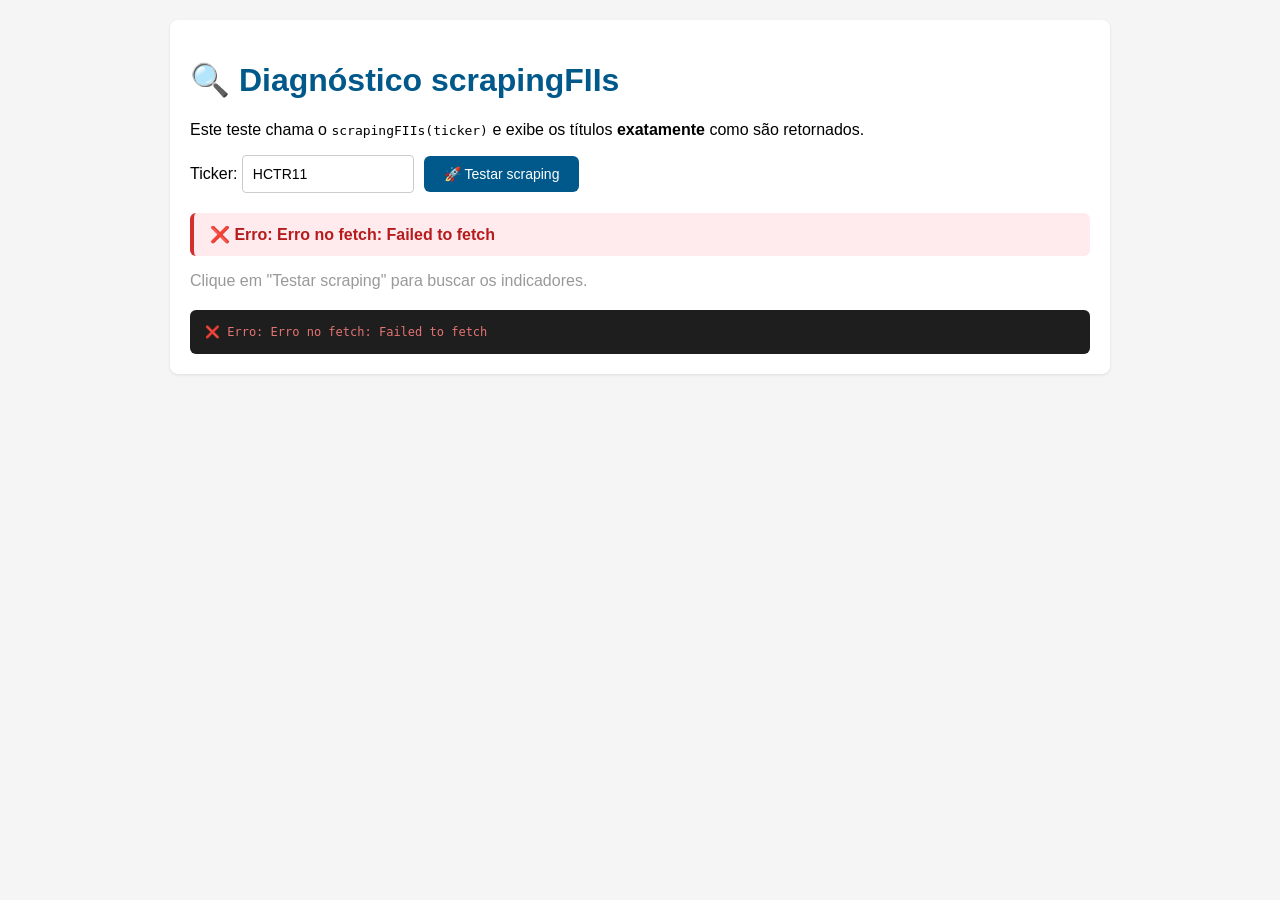
<file: diagnostico_fii.html>
<!DOCTYPE html>
<html lang="pt-BR">
<head>
    <meta charset="UTF-8">
    <meta name="viewport" content="width=device-width, initial-scale=1.0">
    <title>Diagnóstico scrapingFIIs</title>
    <style>
        body { font-family: Arial, sans-serif; margin: 20px; background: #f5f5f5; }
        .container { max-width: 900px; margin: 0 auto; background: #fff; padding: 20px; border-radius: 8px; box-shadow: 0 1px 3px rgba(0,0,0,0.1); }
        h1 { color: #00598a; }
        .controles { display: flex; gap: 10px; align-items: center; margin-bottom: 20px; flex-wrap: wrap; }
        button { padding: 10px 20px; font-size: 14px; cursor: pointer; background: #00598a; color: #fff; border: none; border-radius: 6px; }
        button:hover { background: #003d66; }
        input { padding: 10px; font-size: 14px; border: 1px solid #ccc; border-radius: 4px; width: 150px; }
        #status { margin: 15px 0; padding: 12px 16px; background: #e3f2fd; border-radius: 6px; border-left: 4px solid #00598a; font-weight: bold; }
        #status.erro { background: #ffebee; border-left-color: #d32f2f; color: #b71c1c; }
        #status.sucesso { background: #e8f5e9; border-left-color: #2e7d32; color: #1b5e20; }
        table { width: 100%; border-collapse: collapse; font-size: 13px; margin-top: 15px; }
        th { background: #f5f5f5; padding: 10px; text-align: left; border-bottom: 2px solid #e0e0e0; }
        td { padding: 8px 10px; border-bottom: 1px solid #f0f0f0; }
        .titulo { font-weight: 600; color: #00598a; }
        .valor { color: #2e7d32; }
        .nao-encontrado { color: #999; font-style: italic; }
        #log { background: #1e1e1e; color: #d4d4d4; padding: 15px; font-family: Consolas, monospace; font-size: 12px; max-height: 200px; overflow-y: auto; white-space: pre-wrap; margin-top: 20px; border-radius: 6px; }
        .log-info { color: #4fc3f7; }
        .log-sucesso { color: #81c784; }
        .log-erro { color: #e57373; }
        .log-destaque { color: #ffb74d; }
    </style>
</head>
<body>
    <div class="container">
        <h1>🔍 Diagnóstico scrapingFIIs</h1>
        <p>Este teste chama o <code>scrapingFIIs(ticker)</code> e exibe os títulos <strong>exatamente</strong> como são retornados.</p>

        <div class="controles">
            <label>Ticker:
                <input id="ticker" type="text" value="HCTR11">
            </label>
            <button id="btnTestar">🚀 Testar scraping</button>
        </div>

        <div id="status">Aguardando...</div>

        <div id="resultado">
            <p style="color: #999;">Clique em "Testar scraping" para buscar os indicadores.</p>
        </div>

        <div id="log">📋 Aguardando execução...</div>
    </div>

    <script type="importmap">
        {
            "imports": {
                "./scrapingfiis.js": "./scrapingfiis.js"
            }
        }
    </script>

    <script type="module">
        import { scrapingFIIs } from './scrapingfiis.js';

        const logEl = document.getElementById('log');
        const statusEl = document.getElementById('status');
        const resultadoEl = document.getElementById('resultado');

        function adicionarLog(mensagem, tipo = 'info') {
            const span = document.createElement('span');
            span.className = `log-${tipo}`;
            span.textContent = mensagem + '\n';
            logEl.appendChild(span);
            logEl.scrollTop = logEl.scrollHeight;
        }

        function limparLog() {
            logEl.innerHTML = '';
        }

        function setStatus(mensagem, tipo = '') {
            statusEl.textContent = mensagem;
            statusEl.className = tipo;
        }

        async function testarScraping() {
            const ticker = document.getElementById('ticker').value.trim().toUpperCase();
            if (!ticker) {
                alert('Informe um ticker.');
                return;
            }

            const botao = document.getElementById('btnTestar');
            botao.disabled = true;
            botao.textContent = '⏳ Buscando...';

            limparLog();
            setStatus(`🔄 Buscando indicadores para ${ticker}...`, '');

            try {
                const resultado = await scrapingFIIs(ticker);

                if (resultado.erroDiagnostico) {
                    setStatus(`❌ Erro: ${resultado.erroDiagnostico}`, 'erro');
                    adicionarLog(`❌ Erro: ${resultado.erroDiagnostico}`, 'erro');
                    botao.disabled = false;
                    botao.textContent = '🚀 Testar scraping';
                    return;
                }

                const indicadores = resultado.indicadores || {};
                const total = Object.keys(indicadores).length;

                setStatus(`✅ ${total} indicadores encontrados para ${ticker}.`, 'sucesso');
                adicionarLog(`✅ ${total} indicadores encontrados.`, 'sucesso');

                // ============================================================
                // RENDERIZAR TABELA COM OS TÍTULOS EXATOS
                // ============================================================

                // Ordenar os títulos para facilitar a leitura
                const sortedTitulos = Object.keys(indicadores).sort();

                let html = `
                    <table>
                        <thead>
                            <tr>
                                <th style="width: 50%;">📌 Título EXATO (como retornado)</th>
                                <th style="width: 50%;">📊 Valor</th>
                            </tr>
                        </thead>
                        <tbody>
                `;

                if (total === 0) {
                    html += `
                        <tr>
                            <td colspan="2" style="text-align: center; color: #999; padding: 20px;">
                                Nenhum indicador encontrado.
                            </td>
                        </tr>
                    `;
                } else {
                    for (const titulo of sortedTitulos) {
                        const valor = indicadores[titulo];
                        html += `
                            <tr>
                                <td class="titulo">${titulo}</td>
                                <td class="valor">${valor}</td>
                            </tr>
                        `;
                    }
                }

                html += `
                        </tbody>
                    </table>
                    <div style="margin-top: 15px; padding: 12px 16px; background: #f9f9f9; border-radius: 6px; font-size: 12px; color: #555; border: 1px dashed #ccc;">
                        <strong>💡 Dica:</strong> Copie os títulos <strong>exatamente</strong> como aparecem na coluna "Título EXATO" e verifique se eles estão no <code>MAPEAMENTO</code> do <code>atualizarfiis.js</code>.
                    </div>
                    <div style="margin-top: 8px; padding: 10px; background: #fff3cd; border-radius: 6px; font-size: 12px; color: #856404; border: 1px solid #ffc107;">
                        <strong>🔑 Títulos para verificar no mapeamento:</strong><br>
                        <code style="display: block; margin-top: 5px; white-space: pre-wrap; word-break: break-all;">
                            ${sortedTitulos.map(t => `"${t}"`).join(', ')}
                        </code>
                    </div>
                `;

                resultadoEl.innerHTML = html;

                // Log dos títulos para facilitar cópia
                adicionarLog('\n📋 Títulos encontrados:');
                for (const titulo of sortedTitulos) {
                    adicionarLog(`  "${titulo}"`);
                }

            } catch (erro) {
                console.error(erro);
                setStatus(`❌ Erro: ${erro.message}`, 'erro');
                adicionarLog(`❌ ERRO: ${erro.message}`, 'erro');
                resultadoEl.innerHTML = `<p style="color: #d32f2f;">❌ Erro ao executar scraping: ${erro.message}</p>`;
            }

            botao.disabled = false;
            botao.textContent = '🚀 Testar scraping';
        }

        // ============================================================
        // EVENTOS
        // ============================================================

        document.getElementById('btnTestar').addEventListener('click', testarScraping);

        // Permitir Enter no campo de ticker
        document.getElementById('ticker').addEventListener('keydown', (e) => {
            if (e.key === 'Enter') {
                testarScraping();
            }
        });

        // Carregar automaticamente ao abrir a página
        setTimeout(testarScraping, 300);
    </script>
</body>
</html>
</file>
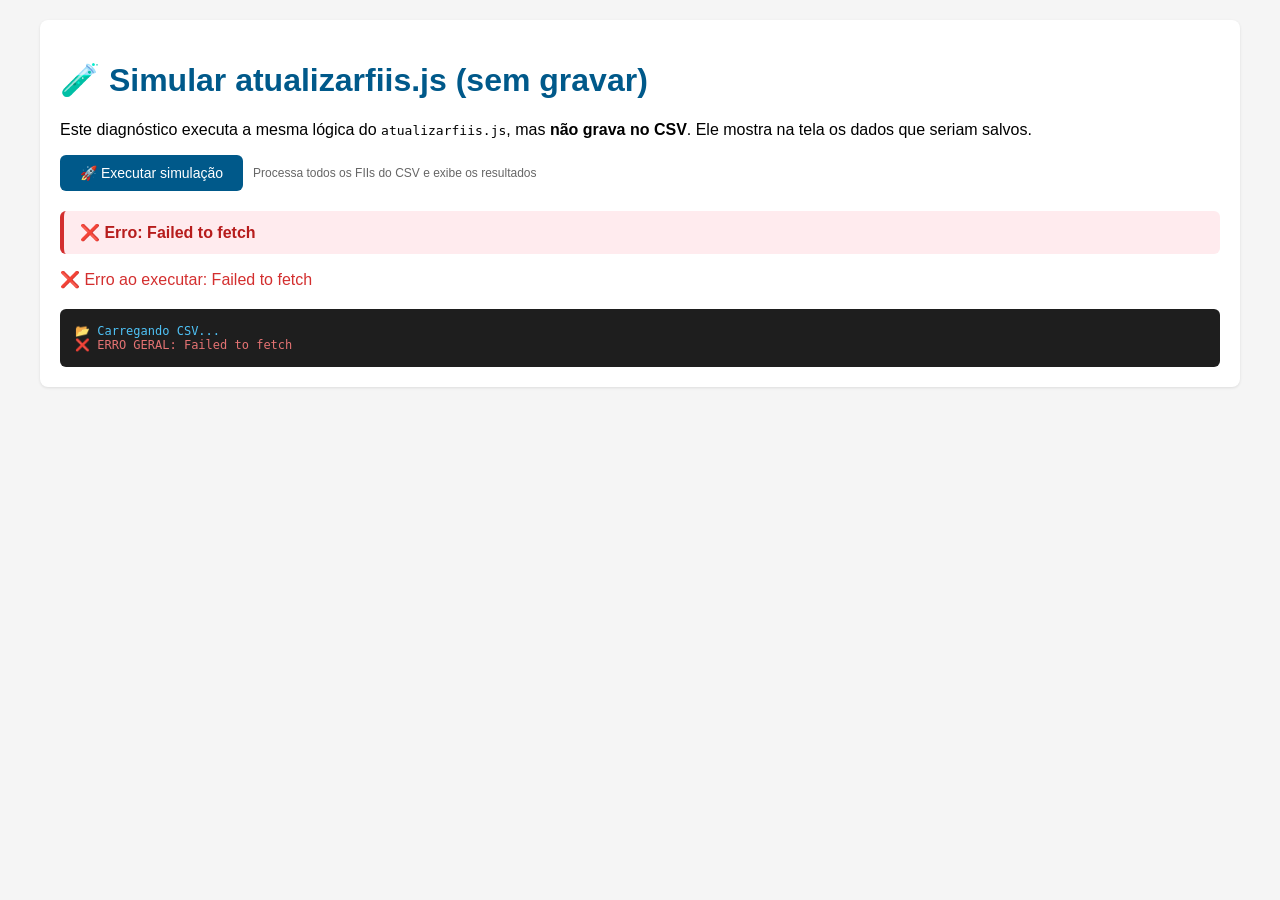
<file: simular_atualizarfiis.html>
<!DOCTYPE html>
<html lang="pt-BR">
<head>
    <meta charset="UTF-8">
    <meta name="viewport" content="width=device-width, initial-scale=1.0">
    <title>Simular atualizarfiis.js (sem gravar)</title>
    <style>
        * { box-sizing: border-box; }
        body { font-family: Arial, sans-serif; margin: 20px; background: #f5f5f5; }
        .container { max-width: 1200px; margin: 0 auto; background: #fff; padding: 20px; border-radius: 8px; box-shadow: 0 1px 3px rgba(0,0,0,0.1); }
        h1 { color: #00598a; }
        .controles { display: flex; gap: 10px; align-items: center; margin-bottom: 20px; flex-wrap: wrap; }
        button { padding: 10px 20px; font-size: 14px; cursor: pointer; background: #00598a; color: #fff; border: none; border-radius: 6px; }
        button:hover { background: #003d66; }
        button:disabled { opacity: 0.6; cursor: not-allowed; }
        #status { margin: 15px 0; padding: 12px 16px; background: #e3f2fd; border-radius: 6px; border-left: 4px solid #00598a; font-weight: bold; }
        #status.erro { background: #ffebee; border-left-color: #d32f2f; color: #b71c1c; }
        #status.sucesso { background: #e8f5e9; border-left-color: #2e7d32; color: #1b5e20; }
        .table-wrapper { overflow-x: auto; margin-top: 20px; }
        table { width: 100%; border-collapse: collapse; font-size: 12px; }
        th { background: #f5f5f5; padding: 8px 10px; text-align: left; border-bottom: 2px solid #e0e0e0; position: sticky; top: 0; z-index: 10; white-space: nowrap; }
        td { padding: 6px 10px; border-bottom: 1px solid #f0f0f0; }
        tr:hover { background: #fafafa; }
        .valor-encontrado { color: #2e7d32; }
        .valor-nao-encontrado { color: #999; font-style: italic; }
        .resumo { display: flex; gap: 20px; flex-wrap: wrap; margin: 15px 0; padding: 12px 16px; background: #f9f9f9; border-radius: 6px; font-size: 13px; color: #555; }
        .resumo span { font-weight: bold; }
        #log { background: #1e1e1e; color: #d4d4d4; padding: 15px; font-family: Consolas, monospace; font-size: 12px; max-height: 300px; overflow-y: auto; white-space: pre-wrap; margin-top: 20px; border-radius: 6px; }
        .log-info { color: #4fc3f7; }
        .log-sucesso { color: #81c784; }
        .log-erro { color: #e57373; }
        .log-destaque { color: #ffb74d; }
        .coluna-fiis { background: #e3f2fd; font-weight: 600; }
        .coluna-vaZia { color: #f44336; font-weight: 600; }
        .coluna-preenchida { color: #2e7d32; font-weight: 600; }
        .diff { font-size: 10px; color: #666; margin-left: 5px; }
    </style>
</head>
<body>
    <div class="container">
        <h1>🧪 Simular atualizarfiis.js (sem gravar)</h1>
        <p>Este diagnóstico executa a mesma lógica do <code>atualizarfiis.js</code>, mas <strong>não grava no CSV</strong>. Ele mostra na tela os dados que seriam salvos.</p>

        <div class="controles">
            <button id="btnTestar">🚀 Executar simulação</button>
            <span style="font-size: 12px; color: #666;">Processa todos os FIIs do CSV e exibe os resultados</span>
        </div>

        <div id="status">Aguardando...</div>

        <div id="resultado-container">
            <p style="color: #999;">Clique em "Executar simulação" para começar.</p>
        </div>

        <div id="log">📋 Aguardando execução...</div>
    </div>

    <script type="importmap">
        {
            "imports": {
                "./scrapingfiis.js": "./scrapingfiis.js",
                "./atualizarfiis.js": "./atualizarfiis.js"
            }
        }
    </script>

    <script type="module">
        // ============================================================
        // IMPORTA A FUNÇÃO PRINCIPAL E O MAPEAMENTO
        // ============================================================
        import { scrapingFIIs } from './scrapingfiis.js';
        import { atualizarFIIs } from './atualizarfiis.js';

        // ============================================================
        // CONFIGURAÇÃO
        // ============================================================
        const ARQUIVO_CSV =
            "https://raw.githubusercontent.com/mec4tronico/FinancasOnline/main/" +
            "patrimonio_consolidado.csv";

        // ============================================================
        // MAPEAMENTO (copiado do atualizarfiis.js para referência)
        // ============================================================
        const MAPEAMENTO = {
            "Valor Patrimonial por Cota": "ValorPatrimonialPorCota",
            "Val. Patrimonial P/Cota": "ValorPatrimonialPorCota",
            "Val. patrimonial p/cota": "ValorPatrimonialPorCota",
            "Valor Patrimonial P/Cota": "ValorPatrimonialPorCota",
            "Valor Patrimonial por cota": "ValorPatrimonialPorCota",
            "P/VP": "PVP",
            "Valor em Caixa": "ValorEmCaixa",
            "Valor em caixa": "ValorEmCaixa",
            "Valor Em Caixa": "ValorEmCaixa",
            "DY CAGR (3 anos)": "DYCAGR3Anos",
            "DYCAGR3Anos": "DYCAGR3Anos",
            "Nº de Cotistas": "NumeroCotistas",
            "N. de Cotistas": "NumeroCotistas",
            "Numero de Cotistas": "NumeroCotistas",
            "Número de Cotistas": "NumeroCotistas",
            "Rendimento Mensal Médio (24M)": "RendimentoMensalMedio24M",
            "Rendimento Mensal Médio": "RendimentoMensalMedio24M",
            "RENDIMENTO MENSAL MÉDIO (24M)": "RendimentoMensalMedio24M",
            "Rendimento mensal médio (24M)": "RendimentoMensalMedio24M",
            "Rendimento Médio (24M)": "RendimentoMensalMedio24M",
            "Ano passado": "AnoPassado",
            "Ano Passado": "AnoPassado",
            "Ano atual": "AnoAtual",
            "Ano Atual": "AnoAtual",
            "Volume (dia)": "VolumeDia",
            "Volume": "VolumeDia",
            "VOLUME (dia)": "VolumeDia",
            "Volume Dia": "VolumeDia",
            "VOLUME DIA": "VolumeDia",
            "Segmento ANBIMA": "SegmentoANBIMA",
            "Segmento": "SegmentoANBIMA",
            "Segmento Anbima": "SegmentoANBIMA",
            "Valor CAGR (3 anos)": "ValorCAGR3Anos",
            "Valor CAGR": "ValorCAGR3Anos",
            "PARTICIPAÇÃO NO IFIX": "ParticipacaoIFIX",
            "Participação no IFIX": "ParticipacaoIFIX",
            "Provisionado": "Provisionado",
            "TOMADOR (média)": "TomadorMedia",
            "Tomador (média)": "TomadorMedia",
            "DOADOR (média)": "DoadorMedia",
            "Doador (média)": "DoadorMedia",
            "Nº DE AÇÕES ALUGADAS (dia)": "NumeroAcoesAlugadasDia",
            "Nº de Ações Alugadas (dia)": "NumeroAcoesAlugadasDia",
            "Nº DE CONTRATOS": "NumeroContratos",
            "Nº de Contratos": "NumeroContratos"
        };

        const logEl = document.getElementById('log');
        const statusEl = document.getElementById('status');
        const resultadoContainer = document.getElementById('resultado-container');

        function adicionarLog(mensagem, tipo = 'info') {
            const span = document.createElement('span');
            span.className = `log-${tipo}`;
            span.textContent = mensagem + '\n';
            logEl.appendChild(span);
            logEl.scrollTop = logEl.scrollHeight;
        }

        function limparLog() {
            logEl.innerHTML = '';
        }

        function setStatus(mensagem, tipo = '') {
            statusEl.textContent = mensagem;
            statusEl.className = tipo;
        }

        // ============================================================
        // FUNÇÕES PARA LER CSV
        // ============================================================
        function separarLinhaCSV(linha) {
            const valores = [];
            let valorAtual = "";
            let dentroDeAspas = false;
            for (let i = 0; i < linha.length; i++) {
                const c = linha[i];
                if (c === '"') {
                    if (dentroDeAspas && linha[i + 1] === '"') {
                        valorAtual += '"';
                        i++;
                    } else {
                        dentroDeAspas = !dentroDeAspas;
                    }
                } else if (c === "," && !dentroDeAspas) {
                    valores.push(valorAtual);
                    valorAtual = "";
                } else {
                    valorAtual += c;
                }
            }
            valores.push(valorAtual);
            return valores;
        }

        function converterCSVParaObjetos(texto) {
            const linhas = texto.trim().split(/\r?\n/);
            if (linhas.length === 0 || !linhas[0].trim()) throw new Error("CSV vazio.");
            const cabecalho = separarLinhaCSV(linhas[0]).map(v => v.trim());
            const dados = [];
            for (let i = 1; i < linhas.length; i++) {
                if (!linhas[i].trim()) continue;
                const valores = separarLinhaCSV(linhas[i]);
                while (valores.length < cabecalho.length) valores.push("");
                const registro = {};
                for (let j = 0; j < cabecalho.length; j++) {
                    registro[cabecalho[j]] = valores[j] || "";
                }
                dados.push(registro);
            }
            return { cabecalho, dados };
        }

        async function carregarCSV() {
            const url = `${ARQUIVO_CSV}?atualizadoEm=${Date.now()}`;
            const r = await fetch(url, { cache: "no-store" });
            if (!r.ok) throw new Error(`HTTP ${r.status}`);
            return converterCSVParaObjetos(await r.text());
        }

        // ============================================================
        // FUNÇÃO PRINCIPAL: SIMULAR ATUALIZAR (SEM GRAVAR)
        // ============================================================
        async function executarSimulacao() {
            const botao = document.getElementById('btnTestar');
            botao.disabled = true;
            botao.textContent = '⏳ Executando...';

            limparLog();
            setStatus('Carregando CSV...', '');
            resultadoContainer.innerHTML = '<p style="color: #999;">Processando...</p>';

            try {
                // 1. Carregar CSV
                adicionarLog('📂 Carregando CSV...', 'info');
                const { cabecalho, dados } = await carregarCSV();
                adicionarLog(`✅ CSV carregado: ${dados.length} ativos, ${cabecalho.length} colunas.`, 'sucesso');

                // 2. Filtrar FIIs
                const fiis = dados.filter(reg => reg.Tipo && reg.Tipo.trim().toLowerCase() === "fii");
                if (fiis.length === 0) {
                    setStatus('Nenhum FII encontrado.', 'erro');
                    adicionarLog('⚠️ Nenhum FII encontrado no CSV.', 'erro');
                    botao.disabled = false;
                    botao.textContent = '🚀 Executar simulação';
                    return;
                }
                adicionarLog(`📂 ${fiis.length} FII(s) encontrados.`, 'destaque');
                setStatus(`🔄 Processando ${fiis.length} FII(s)...`, '');

                // 3. Identificar colunas de FIIs
                const COLUNAS_ORIGINAIS = [
                    "Ativo", "Tipo", "Quantidade", "TotalInvestido", "DataPrimeiraCompra",
                    "DataAtualizacao", "ValorAtual", "Min52", "Max52", "DY", "Valorizacao",
                    "ValorAtualPosicao", "LucroPrejuizo", "Rentabilidade", "PesoCarteira",
                    "RendaAnualEstimada", "RendaMensalEstimada", "ValorPosicaoMax52",
                    "ValorPosicaoMin52", "PotencialFinanceiroMax52", "RiscoFinanceiroMin52"
                ];
                const COLUNAS_ACOES = [
                    "Setor", "Subsetor", "Segmento", "ParticipacaoIndices", "FreeFloat",
                    "VolumeDia", "ValorMercado", "ValorFirma", "PartIBOV", "Ativos", "DividaLiquida"
                ];
                const colunasFIIs = cabecalho.filter(coluna =>
                    !COLUNAS_ORIGINAIS.includes(coluna) &&
                    !COLUNAS_ACOES.includes(coluna)
                );

                adicionarLog(`📋 Colunas de FIIs identificadas: ${colunasFIIs.length}`, 'info');
                if (colunasFIIs.length > 0) {
                    adicionarLog(`  ${colunasFIIs.join(', ')}`, 'info');
                }

                // 4. Processar cada FII (SIMULAÇÃO)
                const resultados = [];
                let sucessos = 0;
                let erros = 0;

                for (let i = 0; i < fiis.length; i++) {
                    const registro = fiis[i];
                    const ticker = registro.Ativo;

                    adicionarLog(`\n🔍 [${i+1}/${fiis.length}] Processando ${ticker}...`, 'destaque');
                    setStatus(`🔄 ${ticker} (${i+1}/${fiis.length})...`, '');

                    try {
                        // 4a. Chamar scraping
                        const dadosScraping = await scrapingFIIs(ticker);

                        if (dadosScraping.erroDiagnostico) {
                            adicionarLog(`   ❌ Erro no scraping: ${dadosScraping.erroDiagnostico}`, 'erro');
                            erros++;
                            resultados.push({ ticker, erro: dadosScraping.erroDiagnostico, dados: {} });
                            continue;
                        }

                        // 4b. Criar um clone do registro para simular a atualização
                        const registroSimulado = { ...registro };
                        let indicadoresEncontrados = 0;
                        const mapeados = [];

                        // 4c. Aplicar o mapeamento
                        for (const [tituloSite, valor] of Object.entries(dadosScraping.indicadores)) {
                            const nomeColuna = MAPEAMENTO[tituloSite];
                            if (nomeColuna && valor && valor !== "ERRO" && valor !== "VAZIO") {
                                if (cabecalho.includes(nomeColuna)) {
                                    registroSimulado[nomeColuna] = valor;
                                    indicadoresEncontrados++;
                                    mapeados.push({ tituloSite, nomeColuna, valor });
                                }
                            }
                        }

                        sucessos++;
                        adicionarLog(`   ✅ ${indicadoresEncontrados} indicadores mapeados.`, 'sucesso');
                        resultados.push({
                            ticker,
                            dados: registroSimulado,
                            mapeados,
                            indicadoresEncontrados,
                            totalIndicadores: Object.keys(dadosScraping.indicadores).length
                        });

                    } catch (erro) {
                        adicionarLog(`   ❌ Erro: ${erro.message}`, 'erro');
                        erros++;
                        resultados.push({ ticker, erro: erro.message, dados: {} });
                    }
                }

                // 5. Renderizar resultados
                adicionarLog(`\n📊 RESUMO: ${sucessos} sucessos, ${erros} erros.`, 'destaque');
                setStatus(`✅ Simulação concluída! ${sucessos} sucessos, ${erros} erros.`, 'sucesso');

                renderizarResultados(resultados, colunasFIIs, cabecalho);

            } catch (erro) {
                console.error(erro);
                setStatus(`❌ Erro: ${erro.message}`, 'erro');
                adicionarLog(`❌ ERRO GERAL: ${erro.message}`, 'erro');
                resultadoContainer.innerHTML = `<p style="color: #d32f2f;">❌ Erro ao executar: ${erro.message}</p>`;
            }

            botao.disabled = false;
            botao.textContent = '🚀 Executar simulação';
        }

        // ============================================================
        // RENDERIZAR RESULTADOS
        // ============================================================
        function renderizarResultados(resultados, colunasFIIs, cabecalho) {
            if (resultados.length === 0) {
                resultadoContainer.innerHTML = `<p style="color: #999;">Nenhum resultado para exibir.</p>`;
                return;
            }

            // Verificar quais colunas de FIIs existem no cabeçalho
            const colunasExistentes = colunasFIIs.filter(c => cabecalho.includes(c));

            // Construir tabela
            let html = `
                <div class="resumo">
                    <span>📊 <strong>${resultados.length}</strong> FII(s) processados</span>
                    <span>📈 Colunas de FIIs: <strong>${colunasExistentes.length}</strong></span>
                    <span>🔄 Simulação sem gravação</span>
                </div>
                <div class="table-wrapper">
                    <table>
                        <thead>
                            <tr>
                                <th style="min-width: 80px; position: sticky; left: 0; z-index: 20; background: #f5f5f5;">FII</th>
                                ${colunasExistentes.map(col => `<th>${col}</th>`).join('')}
                                <th style="min-width: 60px;">Mapeados</th>
                            </tr>
                        </thead>
                        <tbody>
            `;

            for (const item of resultados) {
                const dados = item.dados || {};
                html += `<tr>`;
                html += `<td style="font-weight: 600; color: #00598a; position: sticky; left: 0; z-index: 5; background: #fff;">${item.ticker}</td>`;

                // Para cada coluna de FII, mostra o valor (se existir) ou '-' 
                let preenchidos = 0;
                for (const coluna of colunasExistentes) {
                    const valor = dados[coluna] || '-';
                    const isPreenchido = valor !== '-' && valor !== 'ERRO' && valor !== 'VAZIO';
                    if (isPreenchido) preenchidos++;
                    const classe = isPreenchido ? 'valor-encontrado' : 'valor-nao-encontrado';
                    html += `<td class="${classe}">${valor}</td>`;
                }

                // Coluna de contagem
                const totalMapeados = item.mapeados ? item.mapeados.length : 0;
                const cor = totalMapeados > 0 ? '#2e7d32' : '#999';
                html += `<td style="text-align: center; color: ${cor}; font-weight: ${totalMapeados > 0 ? 'bold' : 'normal'};">${totalMapeados}</td>`;
                html += `</tr>`;
            }

            html += `
                        </tbody>
                    </table>
                </div>
                <div style="margin-top: 10px; font-size: 11px; color: #999;">
                    ✅ Valores em <span style="color: #2e7d32;">verde</span> seriam salvos no CSV. 
                    ⚪ Valores em <span style="color: #999;">cinza</span> ficariam vazios.
                </div>
                <div style="margin-top: 8px; padding: 10px; background: #e3f2fd; border-radius: 6px; font-size: 12px; color: #0d47a1; border: 1px solid #90caf9;">
                    <strong>💡 Interpretação:</strong><br>
                    • Se a tabela mostrar valores em <span style="color: #2e7d32; font-weight: bold;">verde</span> → O <strong>mapeamento e a lógica de preenchimento estão corretos</strong>. O problema está na <strong>gravação do CSV</strong> (Worker ou permissões).<br>
                    • Se a tabela mostrar <span style="color: #999; font-weight: bold;">cinza</span> → O problema está no <strong>mapeamento</strong> ou na <strong>lógica de preenchimento</strong>.
                </div>
            `;

            resultadoContainer.innerHTML = html;
        }

        // ============================================================
        // EVENTOS
        // ============================================================
        document.getElementById('btnTestar').addEventListener('click', executarSimulacao);

        // Carregar automático ao abrir
        setTimeout(executarSimulacao, 500);
    </script>
</body>
</html>
</file>
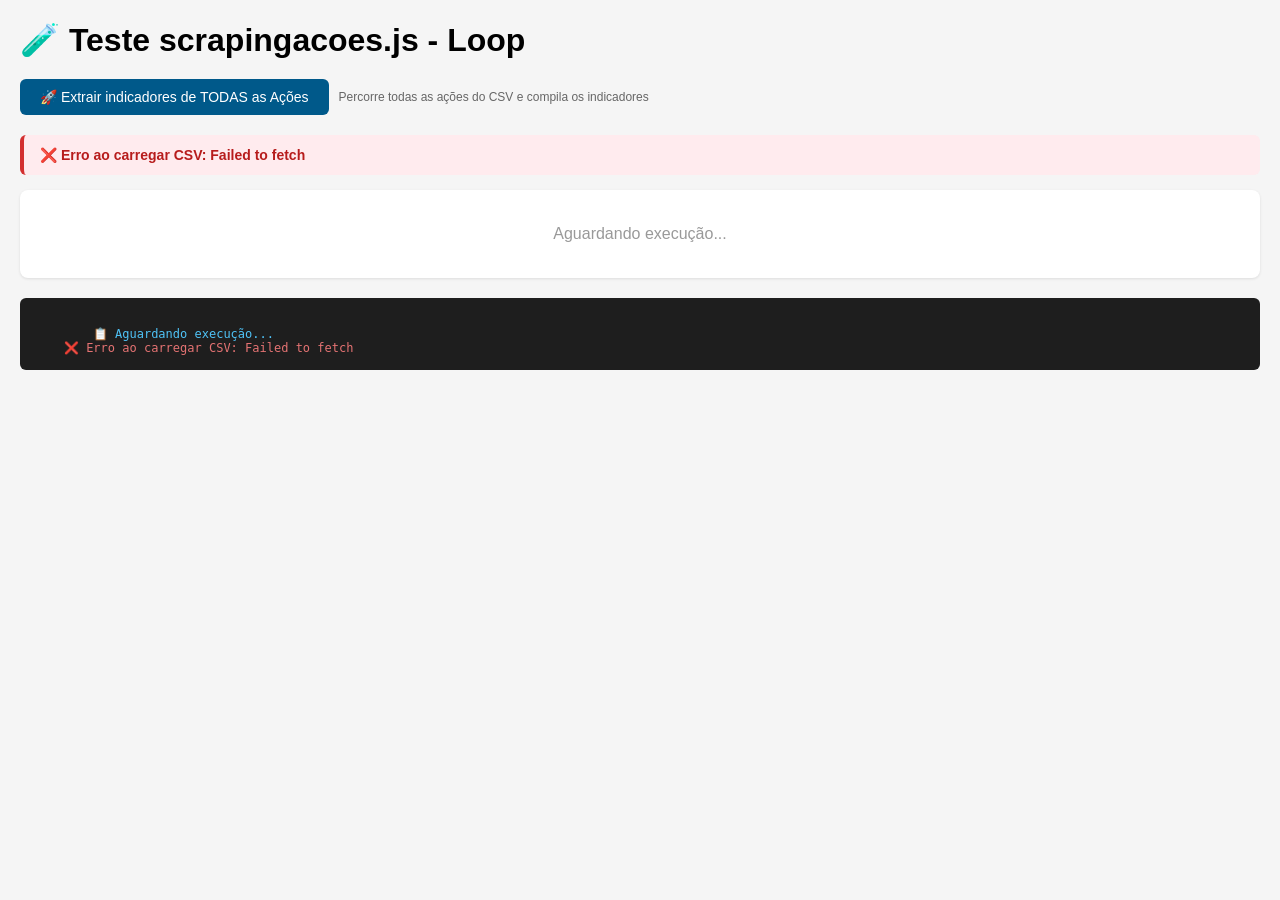
<file: teste3.html>
<!DOCTYPE html>
<html lang="pt-BR">

<head>
    <meta charset="UTF-8">
    <meta name="viewport" content="width=device-width, initial-scale=1.0">

    <title>Teste scrapingacoes.js - Loop</title>

    <style>
        * {
            box-sizing: border-box;
        }

        body {
            font-family: Arial, sans-serif;
            margin: 20px;
            background: #f5f5f5;
        }

        h1 {
            margin-bottom: 20px;
        }

        .controles {
            display: flex;
            gap: 10px;
            align-items: center;
            margin-bottom: 20px;
            flex-wrap: wrap;
        }

        button {
            padding: 10px 20px;
            font-size: 14px;
            cursor: pointer;
            background: #00598a;
            color: #fff;
            border: none;
            border-radius: 6px;
            transition: background 0.2s;
        }

        button:hover {
            background: #003d66;
        }

        button:disabled {
            opacity: 0.6;
            cursor: not-allowed;
        }

        #status {
            margin: 15px 0;
            padding: 12px 16px;
            background: #e3f2fd;
            border-radius: 6px;
            font-size: 14px;
            font-weight: bold;
            border-left: 4px solid #00598a;
        }

        #status.erro {
            background: #ffebee;
            border-left-color: #d32f2f;
            color: #b71c1c;
        }

        #status.sucesso {
            background: #e8f5e9;
            border-left-color: #2e7d32;
            color: #1b5e20;
        }

        #tabela-container {
            background: #fff;
            border-radius: 8px;
            padding: 15px;
            box-shadow: 0 1px 3px rgba(0, 0, 0, 0.1);
            overflow-x: auto;
            margin-bottom: 20px;
        }

        table {
            width: 100%;
            border-collapse: collapse;
            font-size: 12px;
        }

        th {
            background: #f5f5f5;
            padding: 8px 10px;
            text-align: left;
            font-weight: 600;
            color: #333;
            border-bottom: 2px solid #e0e0e0;
            white-space: nowrap;
            position: sticky;
            top: 0;
            z-index: 10;
        }

        td {
            padding: 6px 10px;
            border-bottom: 1px solid #f0f0f0;
        }

        tr:hover {
            background: #fafafa;
        }

        .valor-encontrado {
            color: #2e7d32;
        }

        .valor-nao-encontrado {
            color: #999;
            font-style: italic;
        }

        #log-container {
            background: #1e1e1e;
            color: #d4d4d4;
            border-radius: 6px;
            padding: 15px;
            font-family: Consolas, monospace;
            font-size: 12px;
            max-height: 300px;
            overflow-y: auto;
            white-space: pre-wrap;
            word-break: break-all;
            margin-top: 20px;
        }

        #log-container .log-info {
            color: #4fc3f7;
        }

        #log-container .log-sucesso {
            color: #81c784;
        }

        #log-container .log-erro {
            color: #e57373;
        }

        #log-container .log-destaque {
            color: #ffb74d;
        }

        .resumo {
            display: flex;
            gap: 20px;
            flex-wrap: wrap;
            margin-bottom: 15px;
            padding: 12px 16px;
            background: #f9f9f9;
            border-radius: 6px;
            font-size: 13px;
            color: #555;
        }

        .resumo span {
            font-weight: bold;
        }

        .table-scroll {
            overflow-x: auto;
            max-height: 600px;
            overflow-y: auto;
        }
    </style>
</head>

<body>

    <h1>🧪 Teste scrapingacoes.js - Loop</h1>

    <div class="controles">
        <button id="btnTestar">🚀 Extrair indicadores de TODAS as Ações</button>
        <span style="font-size: 12px; color: #666;">Percorre todas as ações do CSV e compila os indicadores</span>
    </div>

    <div id="status">Aguardando...</div>

    <div id="tabela-container">
        <div style="padding: 20px; text-align: center; color: #999;">
            Aguardando execução...
        </div>
    </div>

    <div id="log-container">
        <span class="log-info">📋 Aguardando execução...</span>
    </div>

    <script type="importmap">
        {
            "imports": {
                "./scrapingacoes.js": "./scrapingacoes.js"
            }
        }
    </script>

    <script type="module">
        import { scrapingAcoes } from './scrapingacoes.js';

        const ARQUIVO_CSV =
            "https://raw.githubusercontent.com/mec4tronico/FinancasOnline/main/" +
            "patrimonio_consolidado.csv";

        const logContainer = document.getElementById('log-container');
        const statusDiv = document.getElementById('status');
        const tabelaContainer = document.getElementById('tabela-container');

        function adicionarLog(mensagem, tipo = 'info') {
            const classes = {
                'info': 'log-info',
                'sucesso': 'log-sucesso',
                'erro': 'log-erro',
                'destaque': 'log-destaque'
            };
            const span = document.createElement('span');
            span.className = classes[tipo] || 'log-info';
            span.textContent = mensagem + '\n';
            logContainer.appendChild(span);
            logContainer.scrollTop = logContainer.scrollHeight;
        }

        function limparLog() {
            logContainer.innerHTML = '';
        }

        function setStatus(mensagem, tipo = '') {
            statusDiv.textContent = mensagem;
            statusDiv.className = tipo;
        }

        // ============================================================
        // FUNÇÕES PARA LER CSV
        // ============================================================

        function separarLinhaCSV(linha) {
            const valores = [];
            let valorAtual = "";
            let dentroDeAspas = false;
            for (let i = 0; i < linha.length; i++) {
                const c = linha[i];
                if (c === '"') {
                    if (dentroDeAspas && linha[i + 1] === '"') {
                        valorAtual += '"';
                        i++;
                    } else {
                        dentroDeAspas = !dentroDeAspas;
                    }
                } else if (c === "," && !dentroDeAspas) {
                    valores.push(valorAtual);
                    valorAtual = "";
                } else {
                    valorAtual += c;
                }
            }
            valores.push(valorAtual);
            return valores;
        }

        function converterCSVParaObjetos(texto) {
            const linhas = texto.trim().split(/\r?\n/);
            if (linhas.length === 0 || !linhas[0].trim()) throw new Error("CSV vazio.");
            const cabecalho = separarLinhaCSV(linhas[0]).map(v => v.trim());
            const dados = [];
            for (let i = 1; i < linhas.length; i++) {
                if (!linhas[i].trim()) continue;
                const valores = separarLinhaCSV(linhas[i]);
                while (valores.length < cabecalho.length) valores.push("");
                const registro = {};
                for (let j = 0; j < cabecalho.length; j++) {
                    registro[cabecalho[j]] = valores[j] || "";
                }
                dados.push(registro);
            }
            return dados;
        }

        async function carregarCSV() {
            const url = `${ARQUIVO_CSV}?atualizadoEm=${Date.now()}`;
            const r = await fetch(url, { cache: "no-store" });
            if (!r.ok) throw new Error(`HTTP ${r.status}`);
            return converterCSVParaObjetos(await r.text());
        }

        // ============================================================
        // RENDERIZAR TABELA DINÂMICA
        // ============================================================

        function renderizarTabela(acoesData) {
            if (!acoesData || acoesData.length === 0) {
                tabelaContainer.innerHTML = `
                    <div style="padding: 20px; text-align: center; color: #999;">
                        Nenhum dado encontrado.
                    </div>
                `;
                return;
            }

            // Coletar TODOS os títulos de indicadores únicos
            const todosTitulos = new Set();
            for (const item of acoesData) {
                for (const titulo of Object.keys(item.indicadores)) {
                    todosTitulos.add(titulo);
                }
            }
            const colunas = Array.from(todosTitulos).slice(0, 30); // Limite de 30 colunas

            // Construir HTML da tabela
            let html = `
                <div class="resumo">
                    <span>📊 <strong>${acoesData.length}</strong> ação(ões) processada(s)</span>
                    <span>📈 <strong>${colunas.length}</strong> indicador(es) únicos encontrados</span>
                    <span>🔄 Última atualização: <strong>${new Date().toLocaleString()}</strong></span>
                </div>
                <div class="table-scroll">
                    <table>
                        <thead>
                            <tr>
                                <th style="min-width: 80px; position: sticky; left: 0; z-index: 20; background: #f5f5f5;">Ação</th>
                                ${colunas.map(col => `<th>${col}</th>`).join('')}
                            </tr>
                        </thead>
                        <tbody>
            `;

            for (const item of acoesData) {
                html += `<tr>`;
                html += `<td style="font-weight: 600; color: #00598a; position: sticky; left: 0; z-index: 5; background: #fff;">${item.ticker}</td>`;
                for (const coluna of colunas) {
                    const valor = item.indicadores[coluna] || '-';
                    const classe = valor !== '-' ? 'valor-encontrado' : 'valor-nao-encontrado';
                    html += `<td class="${classe}">${valor}</td>`;
                }
                html += `</tr>`;
            }

            html += `
                        </tbody>
                    </table>
                </div>
                <div style="margin-top: 10px; font-size: 11px; color: #999;">
                    * Limite de 30 indicadores por ação. Valores com "-" não foram encontrados.
                </div>
            `;

            tabelaContainer.innerHTML = html;
        }

        // ============================================================
        // FUNÇÃO PRINCIPAL: EXECUTAR LOOP PARA TODAS AS AÇÕES
        // ============================================================

        async function executarLoop() {
            const botao = document.getElementById('btnTestar');
            botao.disabled = true;
            botao.textContent = '⏳ Executando...';

            limparLog();
            setStatus('Carregando CSV...', '');

            try {
                // 1. Carregar CSV e filtrar Ações
                const todosDados = await carregarCSV();
                const acoes = todosDados.filter(r => r.Tipo && r.Tipo.trim().toLowerCase() === "acoes");

                if (acoes.length === 0) {
                    adicionarLog('⚠️ Nenhuma ação encontrada no CSV.', 'erro');
                    setStatus('Nenhuma ação encontrada.', 'erro');
                    botao.disabled = false;
                    botao.textContent = '🚀 Extrair indicadores de TODAS as Ações';
                    return;
                }

                adicionarLog(`📂 ${acoes.length} ação(ões) encontrada(s) no CSV.`, 'destaque');
                setStatus(`🔄 Processando ${acoes.length} ação(ões)...`, '');

                const resultados = [];
                let sucessos = 0;
                let erros = 0;

                // 2. Loop para cada ação
                for (let i = 0; i < acoes.length; i++) {
                    const acao = acoes[i];
                    const ticker = acao.Ativo;

                    adicionarLog(`\n🔍 [${i + 1}/${acoes.length}] Scraping ${ticker}...`, 'destaque');
                    setStatus(`🔄 ${ticker} (${i + 1}/${acoes.length})...`, '');

                    try {
                        const resultado = await scrapingAcoes(ticker);

                        if (resultado.erroDiagnostico) {
                            adicionarLog(`   ❌ Erro: ${resultado.erroDiagnostico}`, 'erro');
                            erros++;
                            resultados.push({
                                ticker: ticker,
                                indicadores: {},
                                erro: resultado.erroDiagnostico
                            });
                            continue;
                        }

                        const total = Object.keys(resultado.indicadores).length;
                        adicionarLog(`   ✅ ${total} indicadores encontrados.`, 'sucesso');
                        sucessos++;
                        resultados.push({
                            ticker: ticker,
                            indicadores: resultado.indicadores,
                            erro: null
                        });

                    } catch (erro) {
                        adicionarLog(`   ❌ Erro inesperado: ${erro.message}`, 'erro');
                        erros++;
                        resultados.push({
                            ticker: ticker,
                            indicadores: {},
                            erro: erro.message
                        });
                    }
                }

                // 3. Renderizar tabela com resultados
                adicionarLog(`\n📊 RESUMO: ${sucessos} sucessos, ${erros} erros.`, 'destaque');
                setStatus(`✅ Concluído! ${sucessos} sucessos, ${erros} erros.`, 'sucesso');

                if (resultados.length > 0) {
                    renderizarTabela(resultados);
                } else {
                    tabelaContainer.innerHTML = `
                        <div style="padding: 20px; text-align: center; color: #999;">
                            Nenhum resultado para exibir.
                        </div>
                    `;
                }

            } catch (erro) {
                console.error(erro);
                setStatus(`❌ Erro: ${erro.message}`, 'erro');
                adicionarLog(`❌ ERRO GERAL: ${erro.message}`, 'erro');
                tabelaContainer.innerHTML = `
                    <div style="padding: 20px; text-align: center; color: #d32f2f;">
                        ❌ Erro ao executar: ${erro.message}
                    </div>
                `;
            }

            botao.disabled = false;
            botao.textContent = '🚀 Extrair indicadores de TODAS as Ações';
        }

        // ============================================================
        // EVENTOS
        // ============================================================

        document.getElementById('btnTestar').addEventListener('click', executarLoop);

        // Carregar inicial
        async function carregarInicial() {
            try {
                const dados = await carregarCSV();
                const acoes = dados.filter(r => r.Tipo && r.Tipo.trim().toLowerCase() === "acoes");
                if (acoes.length > 0) {
                    adicionarLog(`📂 ${acoes.length} ação(ões) carregada(s) do CSV.`, 'info');
                    setStatus(`📊 ${acoes.length} ação(ões) disponível(eis). Clique em "Extrair" para começar.`, '');
                } else {
                    setStatus('Nenhuma ação encontrada no CSV.', 'erro');
                    adicionarLog('⚠️ Nenhuma ação encontrada no CSV.', 'erro');
                }
            } catch (erro) {
                setStatus(`❌ Erro ao carregar CSV: ${erro.message}`, 'erro');
                adicionarLog(`❌ Erro ao carregar CSV: ${erro.message}`, 'erro');
            }
        }

        carregarInicial();
    </script>

</body>

</html>
</file>
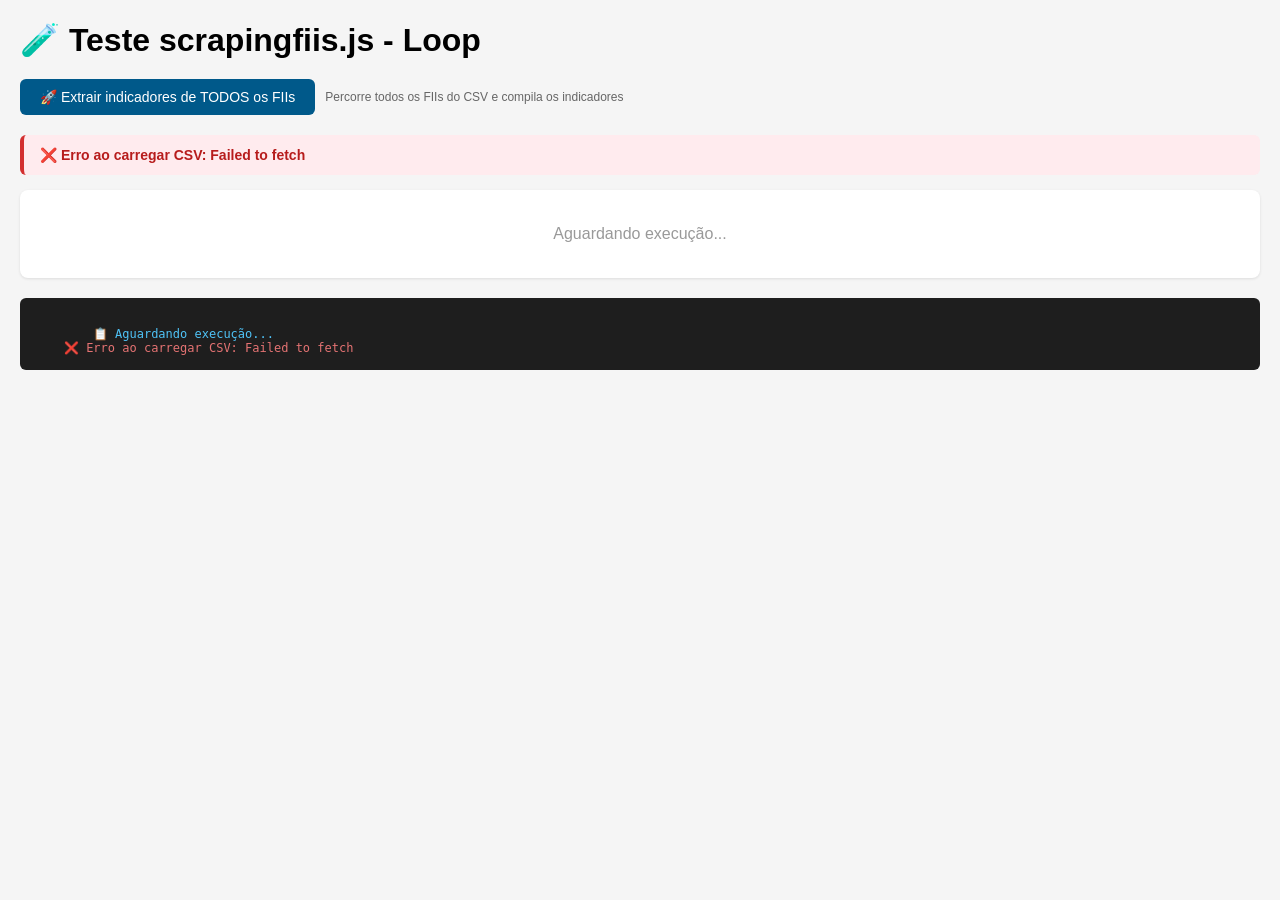
<file: testefii.html>
<!DOCTYPE html>
<html lang="pt-BR">

<head>
    <meta charset="UTF-8">
    <meta name="viewport" content="width=device-width, initial-scale=1.0">

    <title>Teste scrapingfiis.js - Loop</title>

    <style>
        * {
            box-sizing: border-box;
        }

        body {
            font-family: Arial, sans-serif;
            margin: 20px;
            background: #f5f5f5;
        }

        h1 {
            margin-bottom: 20px;
        }

        .controles {
            display: flex;
            gap: 10px;
            align-items: center;
            margin-bottom: 20px;
            flex-wrap: wrap;
        }

        button {
            padding: 10px 20px;
            font-size: 14px;
            cursor: pointer;
            background: #00598a;
            color: #fff;
            border: none;
            border-radius: 6px;
            transition: background 0.2s;
        }

        button:hover {
            background: #003d66;
        }

        button:disabled {
            opacity: 0.6;
            cursor: not-allowed;
        }

        #status {
            margin: 15px 0;
            padding: 12px 16px;
            background: #e3f2fd;
            border-radius: 6px;
            font-size: 14px;
            font-weight: bold;
            border-left: 4px solid #00598a;
        }

        #status.erro {
            background: #ffebee;
            border-left-color: #d32f2f;
            color: #b71c1c;
        }

        #status.sucesso {
            background: #e8f5e9;
            border-left-color: #2e7d32;
            color: #1b5e20;
        }

        #tabela-container {
            background: #fff;
            border-radius: 8px;
            padding: 15px;
            box-shadow: 0 1px 3px rgba(0, 0, 0, 0.1);
            overflow-x: auto;
            margin-bottom: 20px;
        }

        table {
            width: 100%;
            border-collapse: collapse;
            font-size: 12px;
        }

        th {
            background: #f5f5f5;
            padding: 8px 10px;
            text-align: left;
            font-weight: 600;
            color: #333;
            border-bottom: 2px solid #e0e0e0;
            white-space: nowrap;
            position: sticky;
            top: 0;
            z-index: 10;
        }

        td {
            padding: 6px 10px;
            border-bottom: 1px solid #f0f0f0;
        }

        tr:hover {
            background: #fafafa;
        }

        .valor-encontrado {
            color: #2e7d32;
        }

        .valor-nao-encontrado {
            color: #999;
            font-style: italic;
        }

        #log-container {
            background: #1e1e1e;
            color: #d4d4d4;
            border-radius: 6px;
            padding: 15px;
            font-family: Consolas, monospace;
            font-size: 12px;
            max-height: 300px;
            overflow-y: auto;
            white-space: pre-wrap;
            word-break: break-all;
            margin-top: 20px;
        }

        #log-container .log-info {
            color: #4fc3f7;
        }

        #log-container .log-sucesso {
            color: #81c784;
        }

        #log-container .log-erro {
            color: #e57373;
        }

        #log-container .log-destaque {
            color: #ffb74d;
        }

        .resumo {
            display: flex;
            gap: 20px;
            flex-wrap: wrap;
            margin-bottom: 15px;
            padding: 12px 16px;
            background: #f9f9f9;
            border-radius: 6px;
            font-size: 13px;
            color: #555;
        }

        .resumo span {
            font-weight: bold;
        }

        /* Tabela com scroll horizontal */
        .table-scroll {
            overflow-x: auto;
            max-height: 600px;
            overflow-y: auto;
        }
    </style>
</head>

<body>

    <h1>🧪 Teste scrapingfiis.js - Loop</h1>

    <div class="controles">
        <button id="btnTestar">🚀 Extrair indicadores de TODOS os FIIs</button>
        <span style="font-size: 12px; color: #666;">Percorre todos os FIIs do CSV e compila os indicadores</span>
    </div>

    <div id="status">Aguardando...</div>

    <div id="tabela-container">
        <div style="padding: 20px; text-align: center; color: #999;">
            Aguardando execução...
        </div>
    </div>

    <div id="log-container">
        <span class="log-info">📋 Aguardando execução...</span>
    </div>

    <script type="importmap">
        {
            "imports": {
                "./scrapingfiis.js": "./scrapingfiis.js"
            }
        }
    </script>

    <script type="module">
        import { scrapingFIIs } from './scrapingfiis.js';

        const ARQUIVO_CSV =
            "https://raw.githubusercontent.com/mec4tronico/FinancasOnline/main/" +
            "patrimonio_consolidado.csv";

        const logContainer = document.getElementById('log-container');
        const statusDiv = document.getElementById('status');
        const tabelaContainer = document.getElementById('tabela-container');

        function adicionarLog(mensagem, tipo = 'info') {
            const classes = {
                'info': 'log-info',
                'sucesso': 'log-sucesso',
                'erro': 'log-erro',
                'destaque': 'log-destaque'
            };
            const span = document.createElement('span');
            span.className = classes[tipo] || 'log-info';
            span.textContent = mensagem + '\n';
            logContainer.appendChild(span);
            logContainer.scrollTop = logContainer.scrollHeight;
        }

        function limparLog() {
            logContainer.innerHTML = '';
        }

        function setStatus(mensagem, tipo = '') {
            statusDiv.textContent = mensagem;
            statusDiv.className = tipo;
        }

        // ============================================================
        // FUNÇÕES PARA LER CSV
        // ============================================================

        function separarLinhaCSV(linha) {
            const valores = [];
            let valorAtual = "";
            let dentroDeAspas = false;
            for (let i = 0; i < linha.length; i++) {
                const c = linha[i];
                if (c === '"') {
                    if (dentroDeAspas && linha[i + 1] === '"') {
                        valorAtual += '"';
                        i++;
                    } else {
                        dentroDeAspas = !dentroDeAspas;
                    }
                } else if (c === "," && !dentroDeAspas) {
                    valores.push(valorAtual);
                    valorAtual = "";
                } else {
                    valorAtual += c;
                }
            }
            valores.push(valorAtual);
            return valores;
        }

        function converterCSVParaObjetos(texto) {
            const linhas = texto.trim().split(/\r?\n/);
            if (linhas.length === 0 || !linhas[0].trim()) throw new Error("CSV vazio.");
            const cabecalho = separarLinhaCSV(linhas[0]).map(v => v.trim());
            const dados = [];
            for (let i = 1; i < linhas.length; i++) {
                if (!linhas[i].trim()) continue;
                const valores = separarLinhaCSV(linhas[i]);
                while (valores.length < cabecalho.length) valores.push("");
                const registro = {};
                for (let j = 0; j < cabecalho.length; j++) {
                    registro[cabecalho[j]] = valores[j] || "";
                }
                dados.push(registro);
            }
            return dados;
        }

        async function carregarCSV() {
            const url = `${ARQUIVO_CSV}?atualizadoEm=${Date.now()}`;
            const r = await fetch(url, { cache: "no-store" });
            if (!r.ok) throw new Error(`HTTP ${r.status}`);
            return converterCSVParaObjetos(await r.text());
        }

        // ============================================================
        // RENDERIZAR TABELA DINÂMICA
        // ============================================================

        function renderizarTabela(fiisData) {
            if (!fiisData || fiisData.length === 0) {
                tabelaContainer.innerHTML = `
                    <div style="padding: 20px; text-align: center; color: #999;">
                        Nenhum dado encontrado.
                    </div>
                `;
                return;
            }

            // Coletar TODOS os títulos de indicadores únicos
            const todosTitulos = new Set();
            for (const item of fiisData) {
                for (const titulo of Object.keys(item.indicadores)) {
                    todosTitulos.add(titulo);
                }
            }
            const colunas = Array.from(todosTitulos).slice(0, 30); // Limite de 30 colunas

            // Construir HTML da tabela
            let html = `
                <div class="resumo">
                    <span>📊 <strong>${fiisData.length}</strong> FII(s) processados</span>
                    <span>📈 <strong>${colunas.length}</strong> indicador(es) únicos encontrados</span>
                    <span>🔄 Última atualização: <strong>${new Date().toLocaleString()}</strong></span>
                </div>
                <div class="table-scroll">
                    <table>
                        <thead>
                            <tr>
                                <th style="min-width: 80px; position: sticky; left: 0; z-index: 20; background: #f5f5f5;">FII</th>
                                ${colunas.map(col => `<th>${col}</th>`).join('')}
                            </tr>
                        </thead>
                        <tbody>
            `;

            for (const item of fiisData) {
                html += `<tr>`;
                html += `<td style="font-weight: 600; color: #00598a; position: sticky; left: 0; z-index: 5; background: #fff;">${item.ticker}</td>`;
                for (const coluna of colunas) {
                    const valor = item.indicadores[coluna] || '-';
                    const classe = valor !== '-' ? 'valor-encontrado' : 'valor-nao-encontrado';
                    html += `<td class="${classe}">${valor}</td>`;
                }
                html += `</tr>`;
            }

            html += `
                        </tbody>
                    </table>
                </div>
                <div style="margin-top: 10px; font-size: 11px; color: #999;">
                    * Limite de 30 indicadores por FII. Valores com "-" não foram encontrados.
                </div>
            `;

            tabelaContainer.innerHTML = html;
        }

        // ============================================================
        // FUNÇÃO PRINCIPAL: EXECUTAR LOOP PARA TODOS OS FIIs
        // ============================================================

        async function executarLoop() {
            const botao = document.getElementById('btnTestar');
            botao.disabled = true;
            botao.textContent = '⏳ Executando...';

            limparLog();
            setStatus('Carregando CSV...', '');

            try {
                // 1. Carregar CSV e filtrar FIIs
                const todosDados = await carregarCSV();
                const fiis = todosDados.filter(r => r.Tipo && r.Tipo.trim().toLowerCase() === "fii");

                if (fiis.length === 0) {
                    adicionarLog('⚠️ Nenhum FII encontrado no CSV.', 'erro');
                    setStatus('Nenhum FII encontrado.', 'erro');
                    botao.disabled = false;
                    botao.textContent = '🚀 Extrair indicadores de TODOS os FIIs';
                    return;
                }

                adicionarLog(`📂 ${fiis.length} FII(s) encontrados no CSV.`, 'destaque');
                setStatus(`🔄 Processando ${fiis.length} FII(s)...`, '');

                const resultados = [];
                let sucessos = 0;
                let erros = 0;

                // 2. Loop para cada FII
                for (let i = 0; i < fiis.length; i++) {
                    const fii = fiis[i];
                    const ticker = fii.Ativo;

                    adicionarLog(`\n🔍 [${i + 1}/${fiis.length}] Scraping ${ticker}...`, 'destaque');
                    setStatus(`🔄 ${ticker} (${i + 1}/${fiis.length})...`, '');

                    try {
                        const resultado = await scrapingFIIs(ticker);

                        if (resultado.erroDiagnostico) {
                            adicionarLog(`   ❌ Erro: ${resultado.erroDiagnostico}`, 'erro');
                            erros++;
                            resultados.push({
                                ticker: ticker,
                                indicadores: {},
                                erro: resultado.erroDiagnostico
                            });
                            continue;
                        }

                        const total = Object.keys(resultado.indicadores).length;
                        adicionarLog(`   ✅ ${total} indicadores encontrados.`, 'sucesso');
                        sucessos++;
                        resultados.push({
                            ticker: ticker,
                            indicadores: resultado.indicadores,
                            erro: null
                        });

                    } catch (erro) {
                        adicionarLog(`   ❌ Erro inesperado: ${erro.message}`, 'erro');
                        erros++;
                        resultados.push({
                            ticker: ticker,
                            indicadores: {},
                            erro: erro.message
                        });
                    }
                }

                // 3. Renderizar tabela com resultados
                adicionarLog(`\n📊 RESUMO: ${sucessos} sucessos, ${erros} erros.`, 'destaque');
                setStatus(`✅ Concluído! ${sucessos} sucessos, ${erros} erros.`, 'sucesso');

                if (resultados.length > 0) {
                    renderizarTabela(resultados);
                } else {
                    tabelaContainer.innerHTML = `
                        <div style="padding: 20px; text-align: center; color: #999;">
                            Nenhum resultado para exibir.
                        </div>
                    `;
                }

            } catch (erro) {
                console.error(erro);
                setStatus(`❌ Erro: ${erro.message}`, 'erro');
                adicionarLog(`❌ ERRO GERAL: ${erro.message}`, 'erro');
                tabelaContainer.innerHTML = `
                    <div style="padding: 20px; text-align: center; color: #d32f2f;">
                        ❌ Erro ao executar: ${erro.message}
                    </div>
                `;
            }

            botao.disabled = false;
            botao.textContent = '🚀 Extrair indicadores de TODOS os FIIs';
        }

        // ============================================================
        // EVENTOS
        // ============================================================

        document.getElementById('btnTestar').addEventListener('click', executarLoop);

        // Carregar inicial
        async function carregarInicial() {
            try {
                const dados = await carregarCSV();
                const fiis = dados.filter(r => r.Tipo && r.Tipo.trim().toLowerCase() === "fii");
                if (fiis.length > 0) {
                    adicionarLog(`📂 ${fiis.length} FII(s) carregados do CSV.`, 'info');
                    setStatus(`📊 ${fiis.length} FII(s) disponíveis. Clique em "Extrair" para começar.`, '');
                } else {
                    setStatus('Nenhum FII encontrado no CSV.', 'erro');
                    adicionarLog('⚠️ Nenhum FII encontrado no CSV.', 'erro');
                }
            } catch (erro) {
                setStatus(`❌ Erro ao carregar CSV: ${erro.message}`, 'erro');
                adicionarLog(`❌ Erro ao carregar CSV: ${erro.message}`, 'erro');
            }
        }

        carregarInicial();
    </script>

</body>

</html>
</file>
